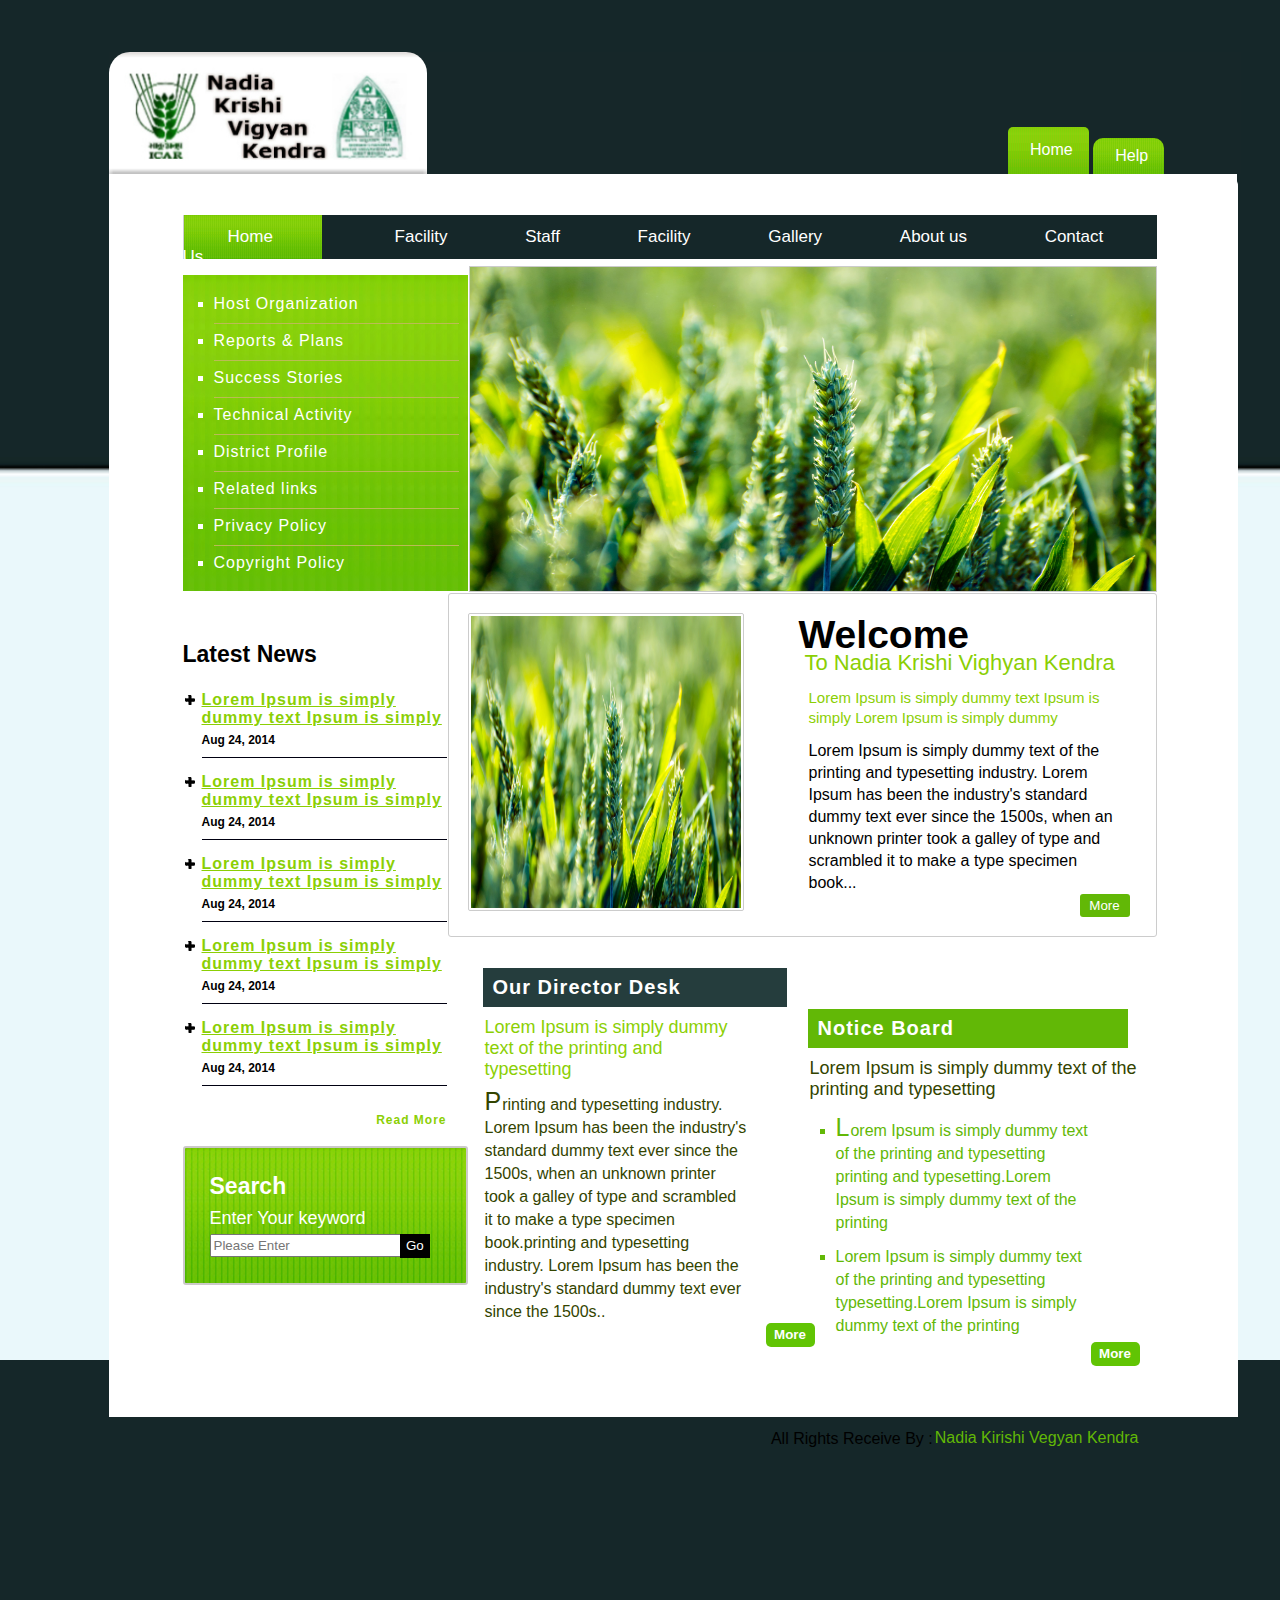
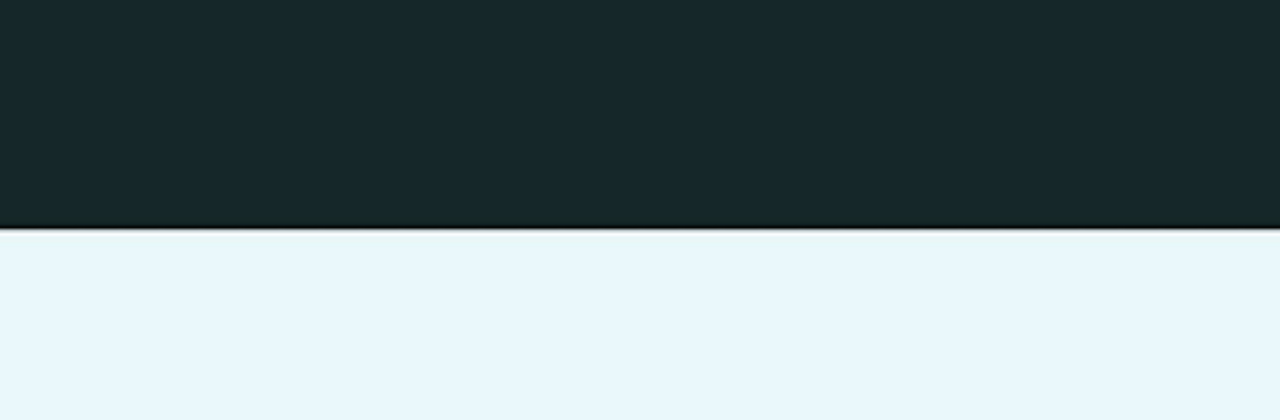
<file: html/index.html>
<html>
<head>
<title>
Sudip Pain Branch
</title>
<link rel="stylesheet" type="text/css" href="../css/style.css">
</head>
<body>
<div class="wraper">
<div class="header">
<img class="logo" alt="no Image" src="../images/final_logo.jpg"/>
<div class="tab">
<ul>
<li >
<a class="tab_active" href="#">Home</a>
</li>
<li >
<a class="tab_deactive" href="#">Help</a>
</li>
</ul>
</div>
</div>
<div class="lower_body">
<div class="nav">

<ul>
<li><a href="#" class="active">
Home
</a></li>
<li><a href="#">
 Facility
</a></li>
<li><a href="#">
Staff
</a></li>
<li><a href="#">
Facility
</a></li>
<li><a href="#">
Gallery
</a></li>
<li><a href="#">

About us
</a></li>
<li style="padding-right: 50px;"><a href="#">
Contact Us
</a></li>
</ul>
</div>

<div class="slider_wraper">
<div class="left_list">
<ul>
<li><a href="#">Host Organization </a></li>
<li><a href="#">Reports & Plans</a></li>
<li><a href="#">Success Stories</a></li>
<li><a href="#">Technical Activity </a></li>
<li><a href="#">District Profile</a></li>
<li><a href="#">Related links</a></li>
<li><a href="#">Privacy Policy</a></li>
<li><a href="#">Copyright Policy</a></li>
</ul>
</div>
<div class="slider">
<img src="../images/sustainable-agriculture.jpg" />
</div>
</div>
<div class="low_body">
<div class="low_body_left">
<div class="low_body_news">
<div class="low_body_news_heading">
Latest News
</div>
<ul>
<li><a href="#">
Lorem Ipsum is simply dummy text Ipsum is simply
</a>
<div class="time_date">
Aug 24, 2014
</div>
</li>

<li><a href="#">
Lorem Ipsum is simply dummy text Ipsum is simply
</a>
<div class="time_date">
Aug 24, 2014
</div>
</li>

<li><a href="#">
Lorem Ipsum is simply dummy text Ipsum is simply
</a>
<div class="time_date">
Aug 24, 2014
</div>
</li>

<li><a href="#">
Lorem Ipsum is simply dummy text Ipsum is simply
</a>
<div class="time_date">
Aug 24, 2014
</div>
</li>

<li><a href="#">
Lorem Ipsum is simply dummy text Ipsum is simply
</a>
<div class="time_date">
Aug 24, 2014
</div>
</li>
<a href="#" class="read_more" style="font-size:12px;">Read More</a>
</ul>
</div>
<div class="search_box">
<div class="search_box_heading">
Search
</div>
<div class="search_box_heading1">
Enter Your keyword
</div>
<input type="text" placeholder="Please Enter"/>
<input type="submit" value="Go" />
</div>
</div>
<div class="low_body_body">

<div class="low_body_welcome">
<img  src="../images/sustainable-agriculture.jpg" alt="No Image Find"/>
<div class="low_body_welcome_content">
<div class="low_body_welcome_heading">
Welcome
</div>
<div class="low_body_welcome_subheading">
To Nadia Krishi Vighyan Kendra
</div>
<div class="low_body_welcome_subheading1">
Lorem Ipsum is simply dummy text Ipsum is simply
Lorem Ipsum is simply dummy 
</div>
<div class="low_body_welcome_body">
Lorem Ipsum is simply dummy text of the printing and typesetting industry. Lorem Ipsum has been the industry's standard dummy text ever since the 1500s, when an unknown printer took a galley of type and scrambled it to make a type specimen book...
</div>
<input type="button" Value="More"/>
</div>
</div>
<div class="para" style="
    height: 132PX;
">
 <div class="para1">
 <div class="para1_heading">
 Our Director Desk
 </div>
 <div class="para1_subject">
 Lorem Ipsum is simply dummy text of the printing and typesetting
 </div>
 <div class="para1_body">
Printing and typesetting industry. Lorem Ipsum has been the industry's standard dummy text ever since the 1500s, when an unknown printer took a galley of type and scrambled it to make a type specimen book.printing and typesetting industry. Lorem Ipsum has been the industry's standard dummy text ever since the 1500s..
 </div>
 <input type="button" value="More"/>
 </div>
<div class="para1" style="
    left: 625px;
    bottom: 631px;
">
 <div class="para1_heading" style="
    width: 302px;
    background-color: #62b806;
    color: #FFF;

">
 Notice Board
 </div>
 <div class="para1_subject" style="
    color:#340;
">
 Lorem Ipsum is simply dummy text of the printing and typesetting
 </div>
 <div class="para1_body" style="
    width: 301px;
">
<ul style="
    position: relative;
    right: 14px;
">
<li>
Lorem Ipsum is simply dummy text of the printing and typesetting printing and typesetting.Lorem Ipsum is simply dummy text of the printing
</li>
<li>
Lorem Ipsum is simply dummy text of the printing and typesetting typesetting.Lorem Ipsum is simply dummy text of the printing
</li>
</ul>
 </div>
 <input type="button" value="More" style="
    position: relative;
    bottom: 11px;
"/>
 </div>

 </div>
</div>
<div>
</div>
</div>
<div class="copyright">
<div class="atteribute">
All Rights Receive By : 
</div>
<div class="value">
&nbsp; Nadia Kirishi Vegyan Kendra
</div>
</div>
</div>
 
</body>
</html>
</file>
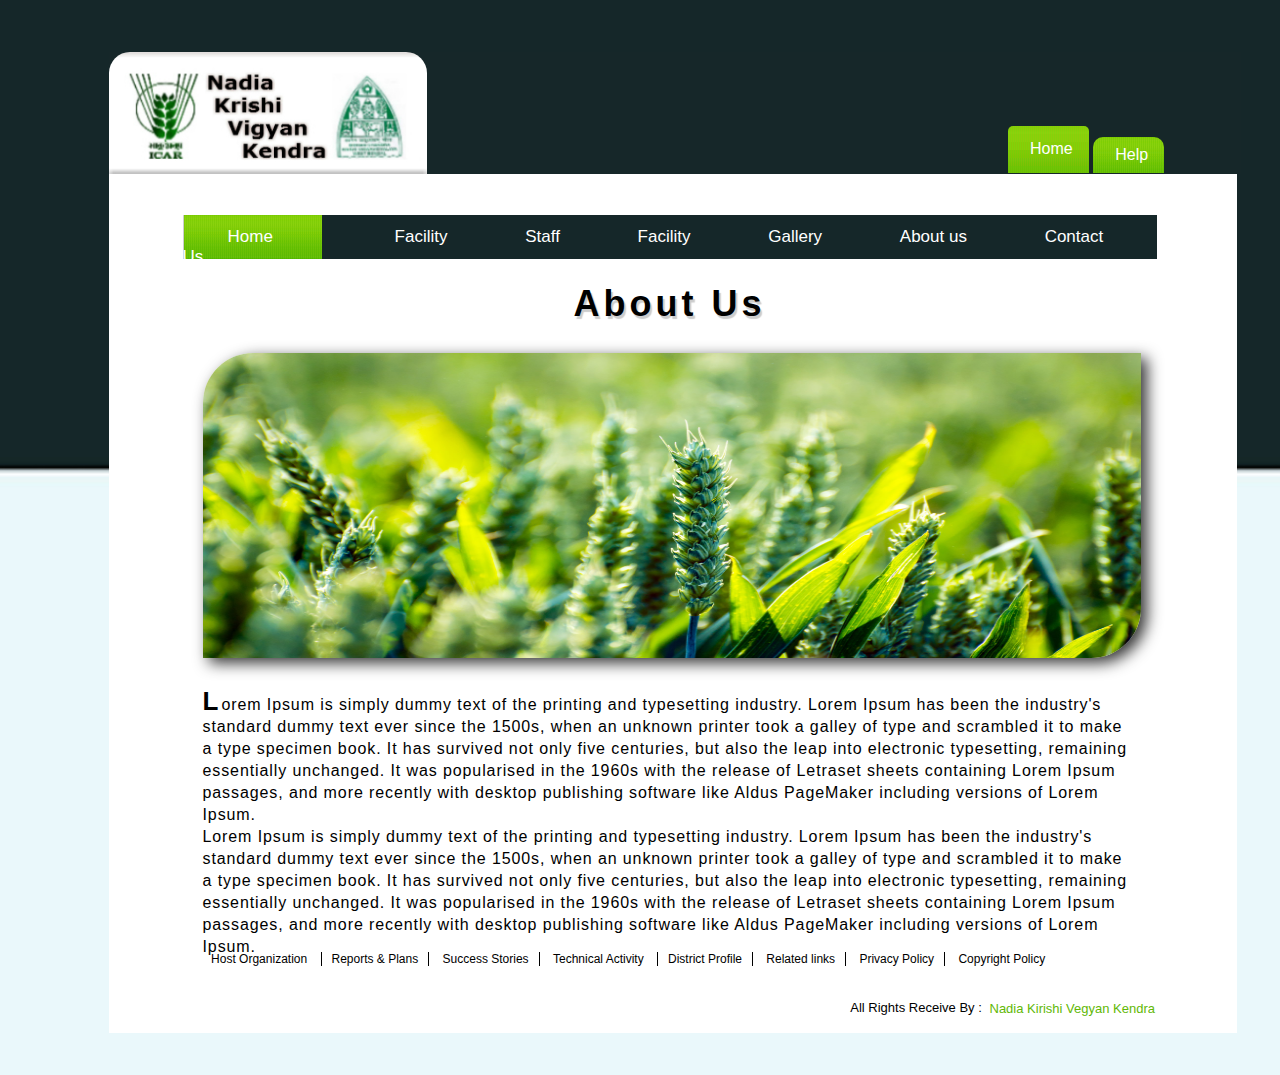
<file: html/aboutus.html>
<html>
<head>
<title>
Nadia Kirishi Vighyan Kendra:Home Page
</title>
<link rel="stylesheet" type="text/css" href="../css/style.css">
</head>
<body>
<div class="wraper">
<div class="header">
<img class="logo" alt="no Image" src="../images/final_logo.jpg"/>
<div class="contact_tab">
<ul>
<li >
<a class="tab_active" href="#">Home</a>
</li>
<li >
<a class="tab_deactive" href="#">Help</a>
</li>
</ul>
</div>
</div>
<div class="lower_body" style="height: 808px; padding-right: 0px;">
<div class="nav">

<ul>
<li><a href="#" class="active">
Home
</a></li>
<li><a href="#">
 Facility
</a></li>
<li><a href="#">
Staff
</a></li>
<li><a href="#">
Facility
</a></li>
<li><a href="#">
Gallery
</a></li>
<li><a href="#">

About us
</a></li>
<li style="padding-right: 50px;"><a href="#">
Contact Us
</a></li>
</ul>
</div>

<div  class="contact_body">
<div class="contener">

<div class="heading">
About Us
</div>
<div class="frame">
<img src="../images/sustainable-agriculture.jpg" alt="about_careerhub"/>
</div>
<div class="about_body">
Lorem Ipsum is simply dummy text of the printing and typesetting industry. Lorem Ipsum has been the industry's standard dummy text ever since the 1500s, when an unknown printer took a galley of type and scrambled it to make a type specimen book. It has survived not only five centuries, but also the leap into electronic typesetting, remaining essentially unchanged. It was popularised in the 1960s with the release of Letraset sheets containing Lorem Ipsum passages, and more recently with desktop publishing software like Aldus PageMaker including versions of Lorem Ipsum.
<br/>
Lorem Ipsum is simply dummy text of the printing and typesetting industry. Lorem Ipsum has been the industry's standard dummy text ever since the 1500s, when an unknown printer took a galley of type and scrambled it to make a type specimen book. It has survived not only five centuries, but also the leap into electronic typesetting, remaining essentially unchanged. It was popularised in the 1960s with the release of Letraset sheets containing Lorem Ipsum passages, and more recently with desktop publishing software like Aldus PageMaker including versions of Lorem Ipsum.
</div>
</div>
</div>
</div>

<div class="footer" style="position: relative; left: 0px;">
<ul>
<li> <a href="#">Host Organization </a></li>
<li><a href="#">Reports & Plans</a></li>
<li><a href="#">Success Stories</a></li>
<li><a href="#">Technical Activity </a></li>
<li><a href="#">District Profile</a></li>
<li><a href="#">Related links</a></li>
<li><a href="#">Privacy Policy</a></li>
<li><a href="#">Copyright Policy</a></li>
</ul>
</div>
</div>
<div>

<div class="copyright" style="position:relative; float: right; right: 175px; bottom: 45px;left: -249px; font-size: 13px;">
<div class="atteribute">
All Rights Receive By : 
</div>
<div class="value" style="position: relative; bottom: 14px;
left: 132px;">
&nbsp; Nadia Kirishi Vegyan Kendra
</div>
</div>
</div>
 
</body>
</html>
</file>
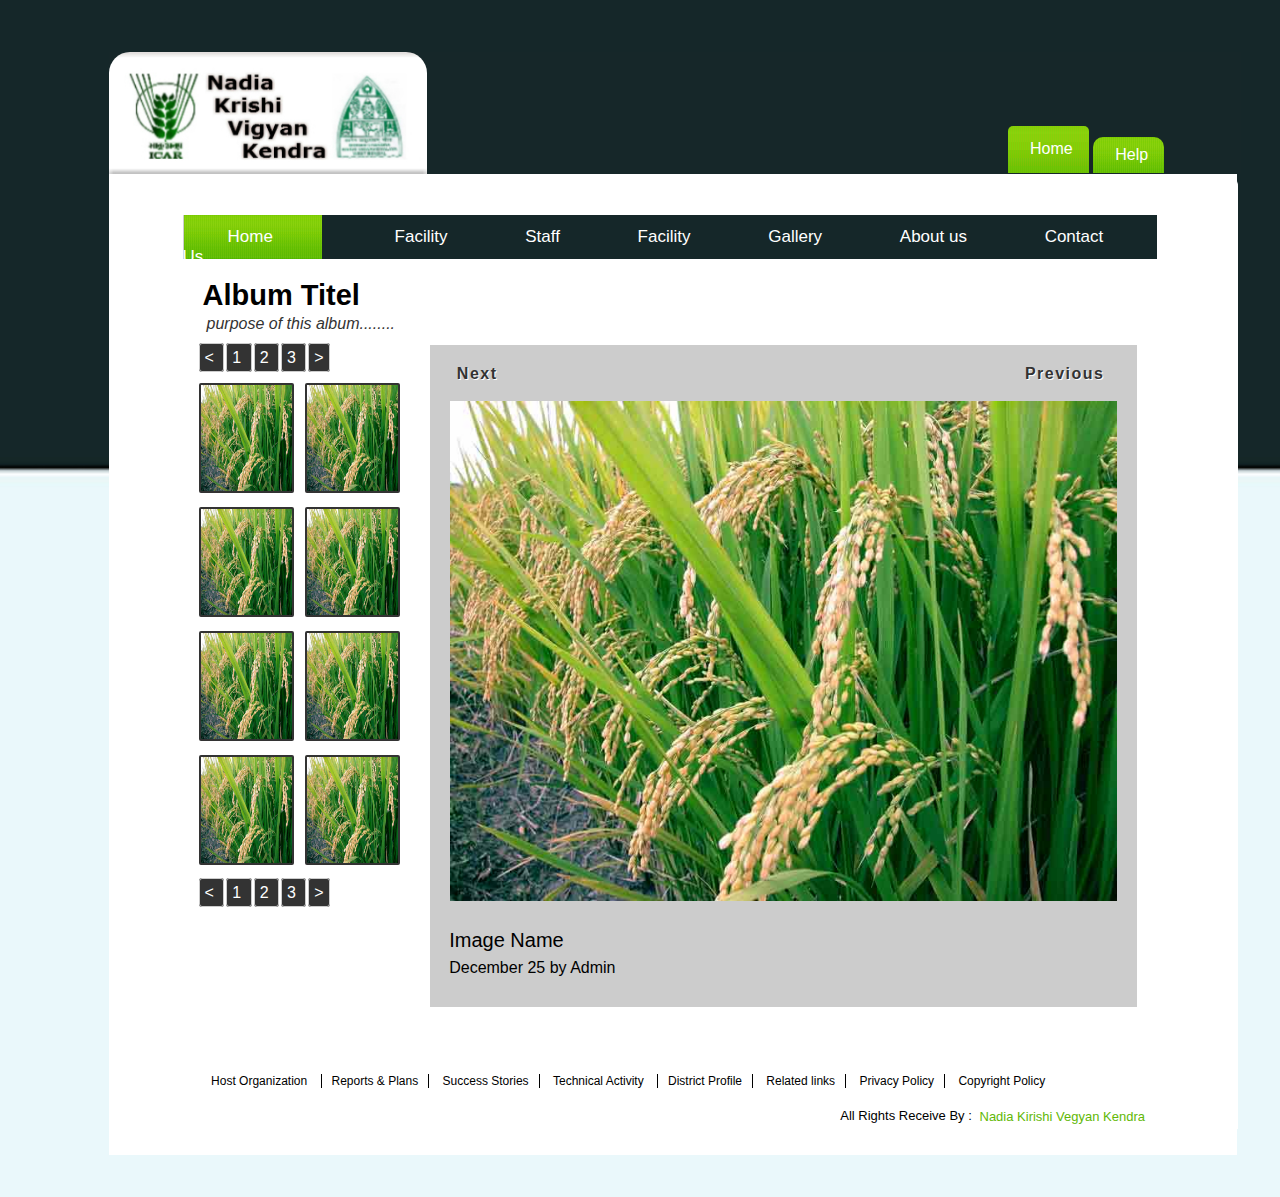
<file: html/album.html>
<html>
<head>
<title>
Nadia Kirishi Vighyan Kendra:Home Page
</title>
<link rel="stylesheet" type="text/css" href="../css/style.css">
</head>
<body>
<div class="wraper">
<div class="header">
<img class="logo" alt="no Image" src="../images/final_logo.jpg"/>
<div class="contact_tab">
<ul>
<li >
<a class="tab_active" href="#">Home</a>
</li>
<li >
<a class="tab_deactive" href="#">Help</a>
</li>
</ul>
</div>
</div>
<div class="lower_body" >
<div class="nav">

<ul>
<li><a href="#" class="active">
Home
</a></li>
<li><a href="#">
 Facility
</a></li>
<li><a href="#">
Staff
</a></li>
<li><a href="#">
Facility
</a></li>
<li><a href="#">
Gallery
</a></li>
<li><a href="#">

About us
</a></li>
<li style="padding-right: 50px;"><a href="#">
Contact Us
</a></li>
</ul>
</div>

<div  class="contact_body" style="height: 800px;">
<div class="header_albm">
<div class="heading_albm">
Album Titel
</div>
<div class="des_albm">
purpose of this album........
</div>
</div>
<div class="album_content">
<div class="albm_left_list">
<ul class="pagination">
<li>
<
</li>

<li>
1
</li>
<li>
2
</li>

<li>
3
</li>
<li>
>
</li>

</ul>
<ul class="list_albm">
<li>
<input type="image" alt="no-image" src="../images/agriculture-11.jpg"/>
</li>
<li>
<input type="image" alt="no-image" src="../images/agriculture-11.jpg"/>
</li>

</ul>
<ul class="list_albm">
<li>
<input type="image" alt="no-image" src="../images/agriculture-11.jpg"/>
</li>
<li>
<input type="image" alt="no-image" src="../images/agriculture-11.jpg"/>
</li>

</ul>
<ul class="list_albm">
<li>
<input type="image" alt="no-image" src="../images/agriculture-11.jpg"/>
</li>
<li>
<input type="image" alt="no-image" src="../images/agriculture-11.jpg"/>
</li>

</ul>
<ul class="list_albm">
<li>
<input type="image" alt="no-image" src="../images/agriculture-11.jpg"/>
</li>
<li>
<input type="image" alt="no-image" src="../images/agriculture-11.jpg"/>
</li>

</ul>

<ul class="pagination" style="position: relative; top: 5px;">
<li>
<
</li>

<li>
1
</li>
<li>
2
</li>

<li>
3
</li>

<li>
>
</li>
</ul>
</div>
<div class="right_view">
<div class="button_album">
<div class="next">
Next
</div>
<div class="previous">
Previous
</div>
</div>
<div class="view_image">
<img src="../images/agriculture-11.jpg" alt="Sorry-No-Image"/>
</div>
<div class="view_footer">
<div class="img_name">
Image Name
</div>
<div class="update_time">
December 25 by Admin
</div>
</div>
</div>
</div>
</div>

</div>

<div class="footer" style="position: relative; left: 0px;">
<ul>
<li> <a href="#">Host Organization </a></li>
<li><a href="#">Reports & Plans</a></li>
<li><a href="#">Success Stories</a></li>
<li><a href="#">Technical Activity </a></li>
<li><a href="#">District Profile</a></li>
<li><a href="#">Related links</a></li>
<li><a href="#">Privacy Policy</a></li>
<li><a href="#">Copyright Policy</a></li>
</ul>
</div>
</div>
<div>

<div class="copyright" style="position:relative; float: right; right: 170px; bottom: 59px;left: -259px; font-size: 13px;">
<div class="atteribute">
All Rights Receive By : 
</div>
<div class="value" style="position: relative; bottom: 14px;
left: 132px;">
&nbsp; Nadia Kirishi Vegyan Kendra
</div>
</div>
</div>
 
</body>
</html>
</file>
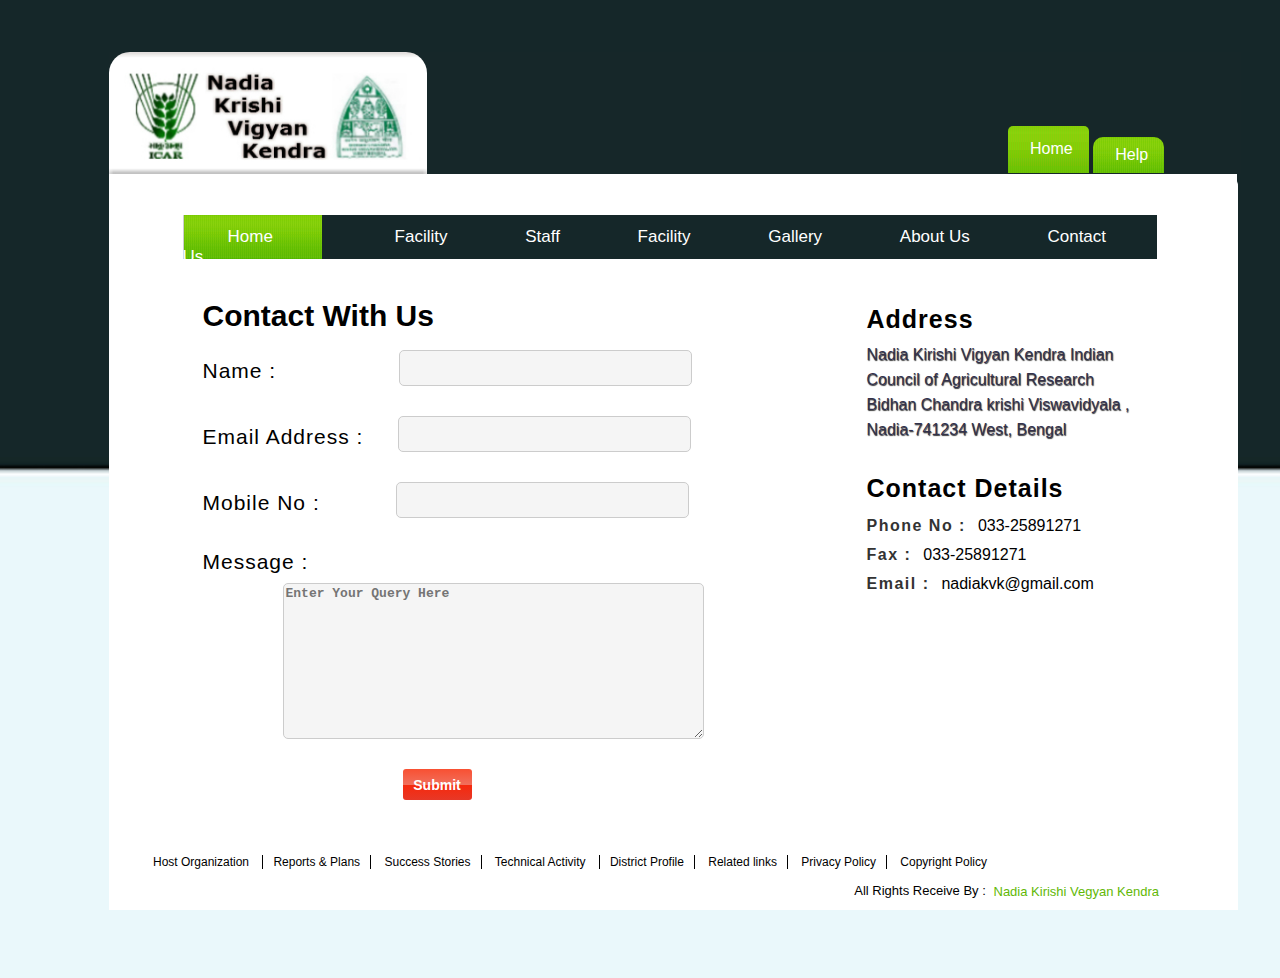
<file: html/contactus.html>
<html>
<head>
<title>
Nadia Kirishi Vighyan Kendra:Home Page
</title>
<link rel="stylesheet" type="text/css" href="../css/style.css">
</head>
<body>
<div class="wraper">
<div class="header">
<img class="logo" alt="no Image" src="../images/final_logo.jpg"/>
<div class="contact_tab">
<ul>
<li >
<a class="tab_active" href="#">Home</a>
</li>
<li >
<a class="tab_deactive" href="#">Help</a>
</li>
</ul>
</div>
</div>
<div class="lower_body">
<div class="nav">

<ul>
<li><a href="#" class="active">
Home
</a></li>
<li><a href="#">
 Facility
</a></li>
<li><a href="#">
Staff
</a></li>
<li><a href="#">
Facility
</a></li>
<li><a href="#">
Gallery
</a></li>
<li><a href="#">

About Us
</a></li>
<li style="padding-right: 50px;"><a href="#">
Contact Us
</a></li>
</ul>
</div>

<div  class="contact_body">
<div class="contact_left">
<div class="conatct_heading" >Contact With Us</div>
<form action="#" method="post" name="conatct_form">
<div class="contact_name">
<h2>Name :</h2>
<input type="text" style="
    margin-left: 118px;
" name="name"/>
</div>
<div class="contact_name">
<h2>Email Address :</h2>
<input type="text" style="
    position: relative;
    left: 30px;" name="name"/>
</div>
<div class="contact_name">
<h2>Mobile No :</h2>
<input type="text" name="name" style="
    margin-left: 72px;
"/>
</div>

<div class="contact_name" >
<h2 id="query" 
>Message :</h2>
<textarea  rows="10" cols="50" placeholder="Enter Your Query Here" name="name"></textarea>
</div>
<input type="submit" value="Submit"/>

</form>
</div>

<div class="contact_right">

<div class="contact_address">
<div class="contact_heading">
Address
</div>
<div class="contact_add_text">
Nadia Kirishi Vigyan Kendra Indian Council of Agricultural Research <br/> Bidhan Chandra krishi Viswavidyala , <br/>Nadia-741234 West, Bengal   
</div>

</div>
<div class="Contact_no">
<div class="contact_heading">
Contact Details
</div>
<div class="no_att">Phone No : </div><div class="no">033-25891271</div>
<br/>
<div class="no_att">Fax : </div><div class="no">033-25891271</div>
<br/>
<div class="no_att">Email : </div><div class="no">nadiakvk@gmail.com</div>
</div>

</div>

</div>
</div>
</div>

</div>

<div class="footer">
<ul>
<li> <a href="#">Host Organization </a></li>
<li><a href="#">Reports & Plans</a></li>
<li><a href="#">Success Stories</a></li>
<li><a href="#">Technical Activity </a></li>
<li><a href="#">District Profile</a></li>
<li><a href="#">Related links</a></li>
<li><a href="#">Privacy Policy</a></li>
<li><a href="#">Copyright Policy</a></li>
</ul>
</div>
</div>
<div>

<div class="copyright" style="position:relative; float: right; right: 158px; bottom: 65px;left: -245px; font-size: 13px;">
<div class="atteribute">
All Rights Receive By : 
</div>
<div class="value" style="position: relative; bottom: 14px;
left: 132px;">
&nbsp; Nadia Kirishi Vegyan Kendra
</div>
</div>
</div>
 
</body>
</html>
</file>
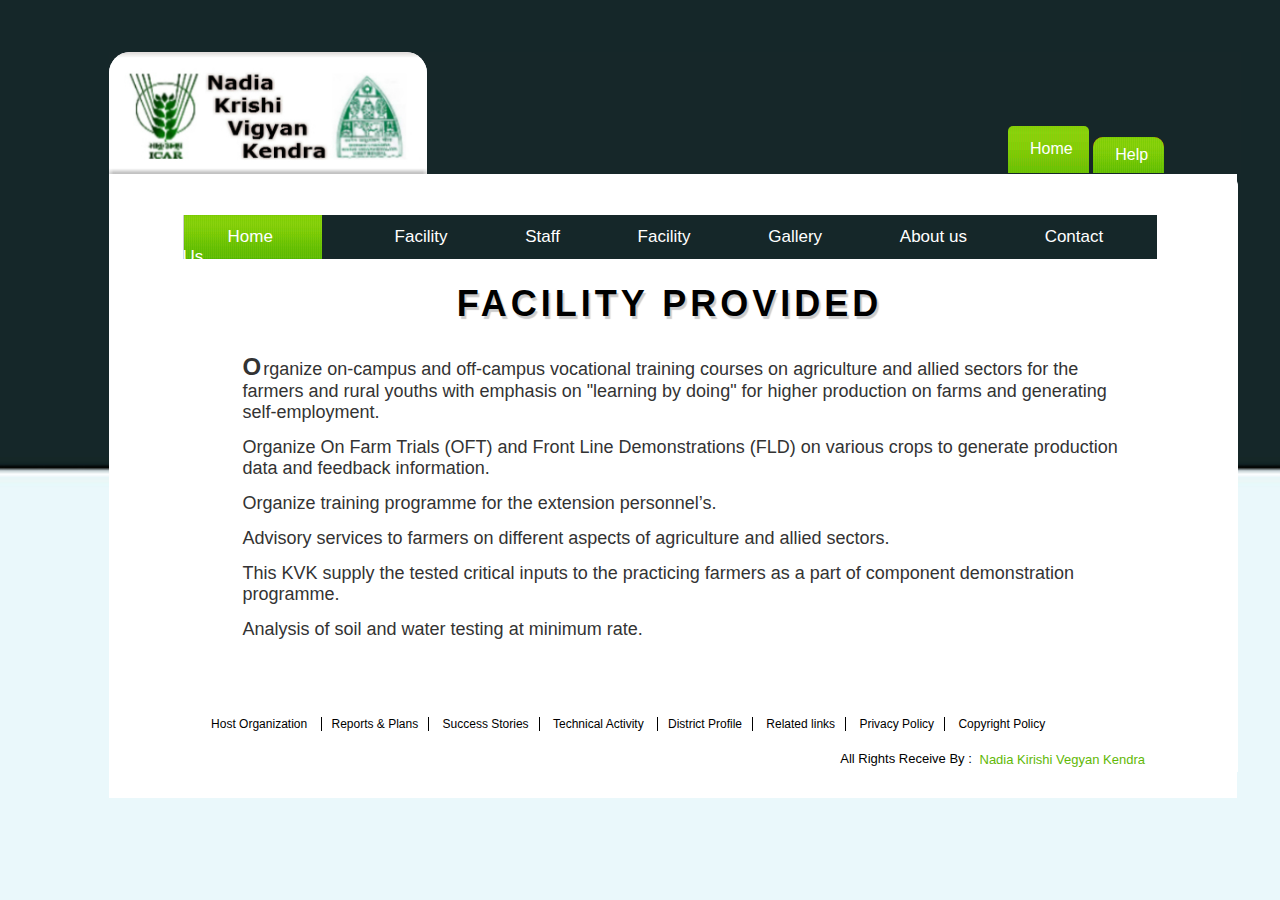
<file: html/facility.html>
<html>
<head>
<title>
Nadia Kirishi Vighyan Kendra:Home Page
</title>
<link rel="stylesheet" type="text/css" href="../css/style.css">
</head>
<body>
<div class="wraper">
<div class="header">
<img class="logo" alt="no Image" src="../images/final_logo.jpg"/>
<div class="contact_tab">
<ul>
<li >
<a class="tab_active" href="#">Home</a>
</li>
<li >
<a class="tab_deactive" href="#">Help</a>
</li>
</ul>
</div>
</div>
<div class="lower_body" >
<div class="nav">

<ul>
<li><a href="#" class="active">
Home
</a></li>
<li><a href="#">
 Facility
</a></li>
<li><a href="#">
Staff
</a></li>
<li><a href="#">
Facility
</a></li>
<li><a href="#">
Gallery
</a></li>
<li><a href="#">

About us
</a></li>
<li style="padding-right: 50px;"><a href="#">
Contact Us
</a></li>
</ul>
</div>

<div  class="contact_body" style="height: 443px;">
<div class="heading">
<div class="heading_content">
FACILITY PROVIDED
</div>
</div>
<ol type="1">
<li>
Organize on-campus and off-campus vocational training courses on agriculture and allied sectors for the farmers and rural youths with emphasis on "learning by doing" for higher production on farms and generating self-employment.
</li>
<li>Organize On Farm Trials (OFT) and Front Line Demonstrations (FLD) on various crops to generate production data and feedback information.</li>

<li>Organize training programme for the extension personnel’s.</li>
<li>
Advisory services to farmers on different aspects of agriculture and allied sectors. 
</li>
<li>
This KVK supply the tested critical inputs to the practicing farmers as a part of component demonstration programme.
</li>
<li>
Analysis of soil and water testing at minimum rate.
</li>
</ul>

</div>
</div>

<div class="footer" style="position: relative; left: 0px;">
<ul>
<li> <a href="#">Host Organization </a></li>
<li><a href="#">Reports & Plans</a></li>
<li><a href="#">Success Stories</a></li>
<li><a href="#">Technical Activity </a></li>
<li><a href="#">District Profile</a></li>
<li><a href="#">Related links</a></li>
<li><a href="#">Privacy Policy</a></li>
<li><a href="#">Copyright Policy</a></li>
</ul>
</div>
</div>
<div>

<div class="copyright" style="position:relative; float: right; right: 170px; bottom: 59px;left: -259px; font-size: 13px;">
<div class="atteribute">
All Rights Receive By : 
</div>
<div class="value" style="position: relative; bottom: 14px;
left: 132px;">
&nbsp; Nadia Kirishi Vegyan Kendra
</div>
</div>
</div>
 
</body>
</html>
</file>
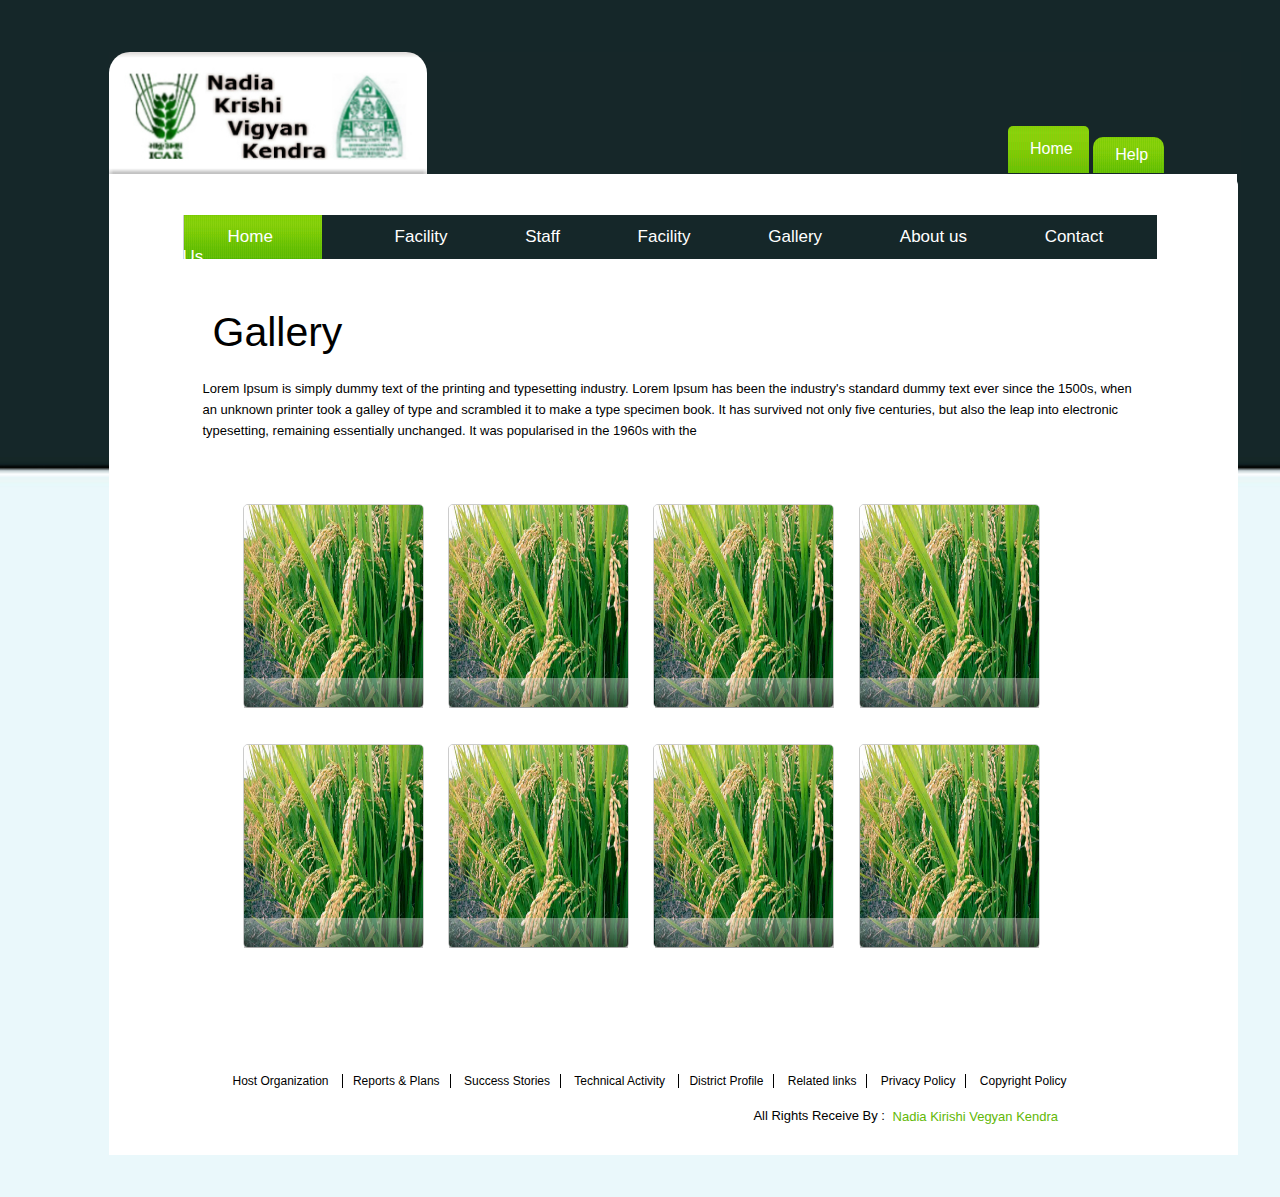
<file: html/gellary.html>
<html>
<head>
<title>
Nadia Kirishi Vighyan Kendra:Home Page
</title>
<link rel="stylesheet" type="text/css" href="../css/style.css">
</head>
<body>
<div class="wraper">
<div class="header">
<img class="logo" alt="no Image" src="../images/final_logo.jpg"/>
<div class="contact_tab">
<ul>
<li >
<a class="tab_active" href="#">Home</a>
</li>
<li >
<a class="tab_deactive" href="#">Help</a>
</li>
</ul>
</div>
</div>
<div class="lower_body" >
<div class="nav">

<ul>
<li><a href="#" class="active">
Home
</a></li>
<li><a href="#">
 Facility
</a></li>
<li><a href="#">
Staff
</a></li>
<li><a href="#">
Facility
</a></li>
<li><a href="#">
Gallery
</a></li>
<li><a href="#">

About us
</a></li>
<li style="padding-right: 50px;"><a href="#">
Contact Us
</a></li>
</ul>
</div>

<div  class="contact_body" style="height: 800px;">
<div class="header_gallery">
<div class="heading_gell">
Gallery
</div>
<div class="description_gell">
Lorem Ipsum is simply dummy text of the printing and typesetting industry. Lorem Ipsum has been the industry's standard dummy text ever since the 1500s, when an unknown printer took a galley of type and scrambled it to make a type specimen book. It has survived not only five centuries, but also the leap into electronic typesetting, remaining essentially unchanged. It was popularised in the 1960s with the
</div>
</div>
<div class="gall_content">
<ul>
<li>
<input type="image"  src="../images/agriculture-11.jpg" alt="no-image"/>
<img src="../images/Base.jpg"/>
</li>
<li>
<input type="image"  src="../images/agriculture-11.jpg" alt="no-image"/>
<img src="../images/Base.jpg"/>
</li>
<li>
<input type="image"  src="../images/agriculture-11.jpg" alt="no-image"/>
<img src="../images/Base.jpg"/>
</li>
<li>
<input type="image"  src="../images/agriculture-11.jpg" alt="no-image"/>
<img src="../images/Base.jpg" style="margin-left: -180px;"/>
</li>
</ul>
<ul>
<li>
<input type="image"  src="../images/agriculture-11.jpg" alt="no-image"/>
<img src="../images/Base.jpg"/>
</li>
<li>
<input type="image"  src="../images/agriculture-11.jpg" alt="no-image"/>
<img src="../images/Base.jpg"/>
</li>
<li>
<input type="image"  src="../images/agriculture-11.jpg" alt="no-image"/>
<img src="../images/Base.jpg"/>
</li>
<li>
<input type="image"  src="../images/agriculture-11.jpg" alt="no-image"/>
<img src="../images/Base.jpg" style="margin-left: -180px;"/>
</li>
</ul>
</div>
</div>

<div class="footer" style="position: relative; left: 0px;">
<ul>
<li> <a href="#">Host Organization </a></li>
<li><a href="#">Reports & Plans</a></li>
<li><a href="#">Success Stories</a></li>
<li><a href="#">Technical Activity </a></li>
<li><a href="#">District Profile</a></li>
<li><a href="#">Related links</a></li>
<li><a href="#">Privacy Policy</a></li>
<li><a href="#">Copyright Policy</a></li>
</ul>
</div>
</div>
<div>

<div class="copyright" style="position:relative; float: right; right: 170px; bottom: 59px;left: -259px; font-size: 13px;">
<div class="atteribute">
All Rights Receive By : 
</div>
<div class="value" style="position: relative; bottom: 14px;
left: 132px;">
&nbsp; Nadia Kirishi Vegyan Kendra
</div>
</div>
</div>
 
</body>
</html>
</file>
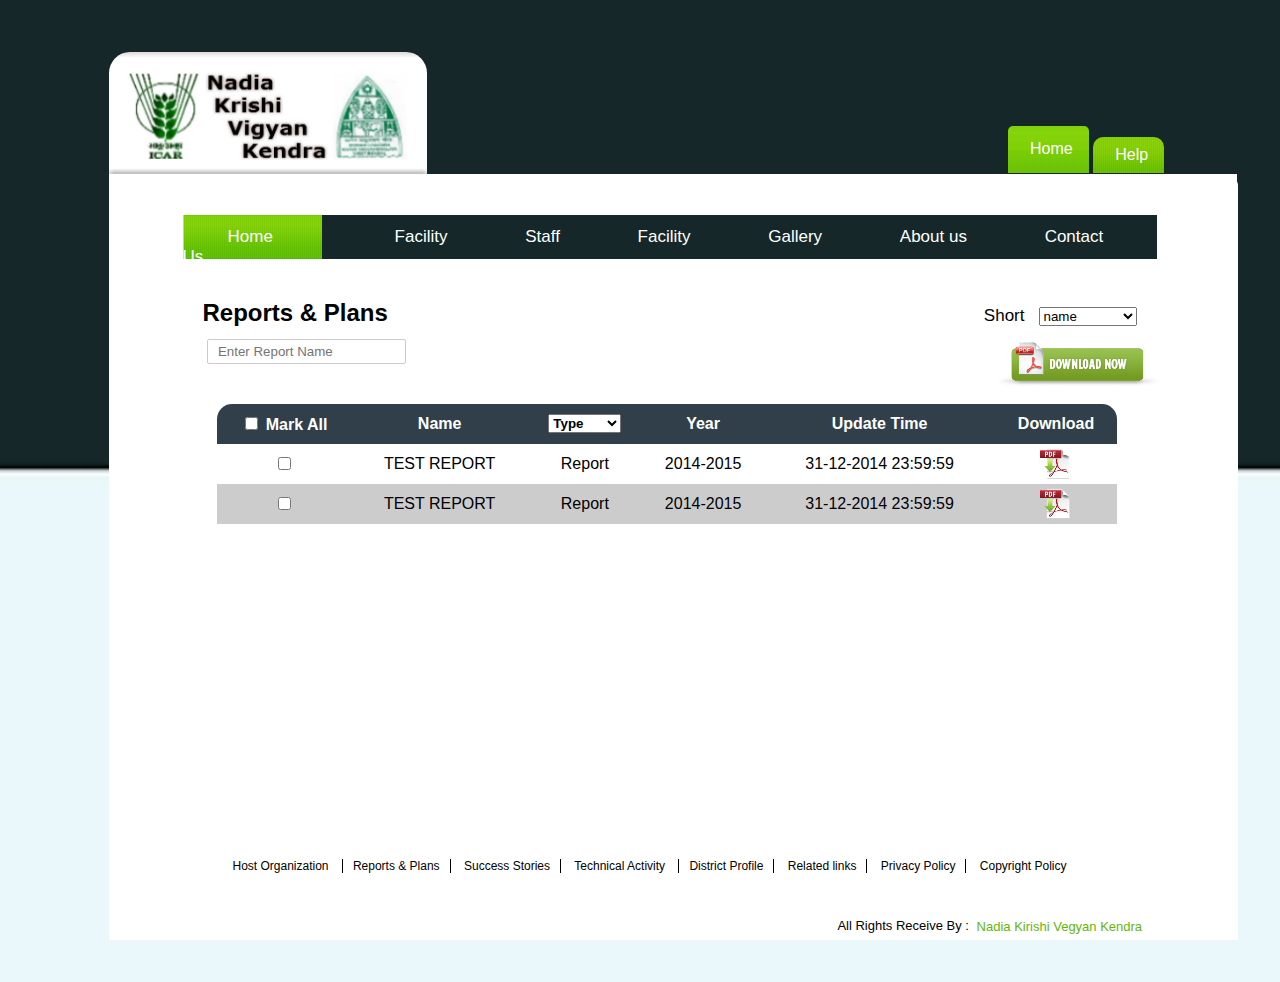
<file: html/report_plan.html>
<html>
<head>
<title>
Nadia Kirishi Vighyan Kendra:Home Page
</title>
<link rel="stylesheet" type="text/css" href="../css/style.css">
</head>
<body>
<div class="wraper">
<div class="header">
<img class="logo" alt="no Image" src="../images/final_logo.jpg"/>
<div class="contact_tab">
<ul>
<li >
<a class="tab_active" href="#">Home</a>
</li>
<li >
<a class="tab_deactive" href="#">Help</a>
</li>
</ul>
</div>
</div>
<div class="lower_body" >
<div class="nav">

<ul>
<li><a href="#" class="active">
Home
</a></li>
<li><a href="#">
 Facility
</a></li>
<li><a href="#">
Staff
</a></li>
<li><a href="#">
Facility
</a></li>
<li><a href="#">
Gallery
</a></li>
<li><a href="#">

About us
</a></li>
<li style="padding-right: 50px;"><a href="#">
Contact Us
</a></li>
</ul>
</div>

<form  action="" METHOD="POST" name="reportForm"class="contact_body">

<div class="heading_report">
<h2>Reports & Plans</h2>
<div class="short_by">
<h3>Short</h3><select>
<option>
name
</option>
<option>
Year
</option>
<option>
Update Time
</option>

</select>
</div>

</div>

<div class="mid_panel">
<input type="text" placeholder="Enter Report Name" name="report_name"/>
<input type="image" name="download" src="../images/download-pdf-button.png"/ >
</div>
<table width="900">
<thead >
<tr height="40">
<th>
<input type="checkbox" id="check_all"/>
Mark All
</th>

<th>
Name
</th>

<th>
<select>
<option>
Type
</option>
<option>
Reports
</option>
<option>
Plans
</option>
</select>
</th>

<th>
Year
</th>
<th>
Update Time
</th>
<th>
Download
</th>
</tr>
</thead>
<tbody>
<tr height="40">
<td>
<input type="checkbox" id="check_all"/>
</td>
<td>
TEST REPORT
</td>
<td>
Report
</td>
<td>
2014-2015
</td>
<td>
31-12-2014 23:59:59
</td>
<td>
<input type="image" src="../images/PDF-download-icon.png"/>
</td>
</tr>
<tr height="40" class="tgl">
<td>
<input type="checkbox" id="check_all"/>
</td>
<td>
TEST REPORT
</td>
<td>
Report
</td>
<td>
2014-2015
</td>
<td>
31-12-2014 23:59:59
</td>
<td>
<input type="image" src="../images/PDF-download-icon.png"/>
</td>
</tr>

</tbody>
</table>

</form>

<div class="footer" style="position: relative; left: 0px;">
<ul>
<li> <a href="#">Host Organization </a></li>
<li><a href="#">Reports & Plans</a></li>
<li><a href="#">Success Stories</a></li>
<li><a href="#">Technical Activity </a></li>
<li><a href="#">District Profile</a></li>
<li><a href="#">Related links</a></li>
<li><a href="#">Privacy Policy</a></li>
<li><a href="#">Copyright Policy</a></li>
</ul>
</div>
</div>
<div>

<div class="copyright" style="position:relative; float: right; right:175px; bottom:34px;left: -175px; font-size: 13px;">
<div class="atteribute">
All Rights Receive By : 
</div>
<div class="value" style="position: relative; bottom: 14px;
left: 132px;">
&nbsp; Nadia Kirishi Vegyan Kendra
</div>
</div>
</div>
 
</body>
</html>
</file>
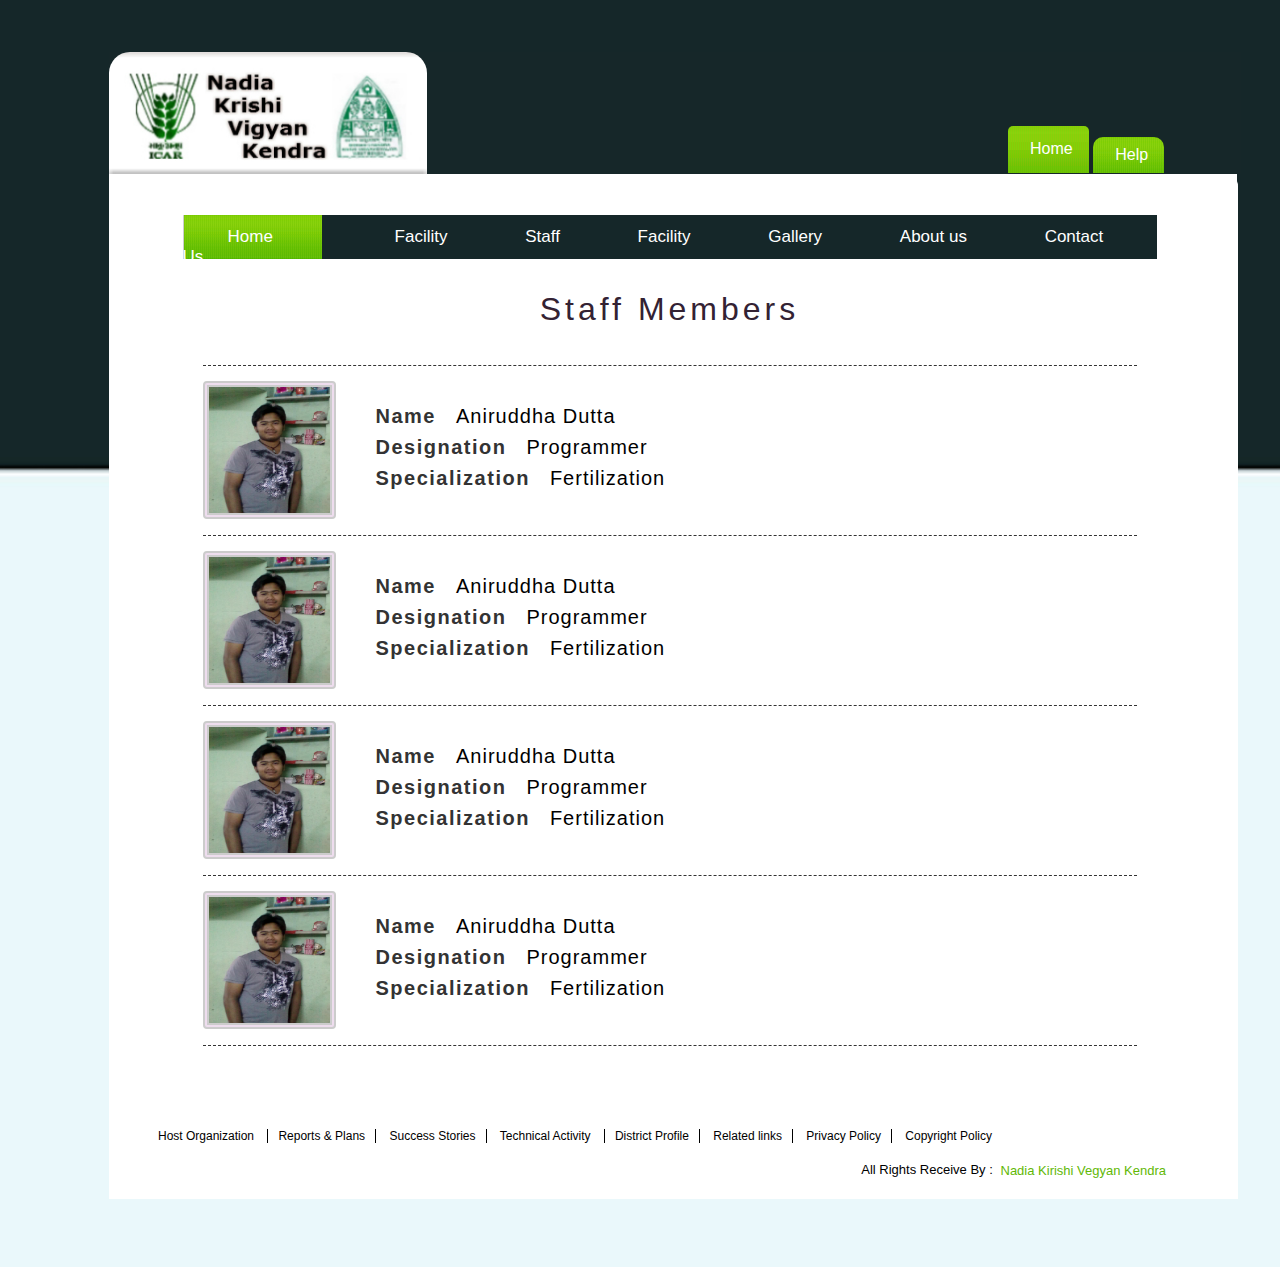
<file: html/staff.html>
<html>
<head>
<title>
Nadia Kirishi Vighyan Kendra:Home Page
</title>
<link rel="stylesheet" type="text/css" href="../css/style.css">
</head>
<body>
<div class="wraper">
<div class="header">
<img class="logo" alt="no Image" src="../images/final_logo.jpg"/>
<div class="contact_tab">
<ul>
<li >
<a class="tab_active" href="#">Home</a>
</li>
<li >
<a class="tab_deactive" href="#">Help</a>
</li>
</ul>
</div>
</div>
<div class="lower_body" style="height:1000px;">
<div class="nav">

<ul>
<li><a href="#" class="active">
Home
</a></li>
<li><a href="#">
 Facility
</a></li>
<li><a href="#">
Staff
</a></li>
<li><a href="#">
Facility
</a></li>
<li><a href="#">
Gallery
</a></li>
<li><a href="#">

About us
</a></li>
<li style="padding-right: 50px;"><a href="#">
Contact Us
</a></li>
</ul>
</div>

<div  class="contact_body">

<div class="heading_staff">
Staff Members
</div>

<div class="staff_list">

<div class="staff_item" id="first_staff_item">
<img class="staff_image" alt="KBK-Staff" src="../images/ani.jpg"/>
<div class="staff_designetaion">
<ul>
<li>
<div class="staff_item_attr">
Name
</div>
<div class="staff_item_value">
Aniruddha Dutta
</div>

</li>

<li>
<div class="staff_item_attr">
Designation 
</div>
<div class="staff_item_value">
Programmer
</div>

</li>

<li>
<div class="staff_item_attr">
Specialization
</div>
<div class="staff_item_value">
Fertilization
</div>
</li>
</ul>
</div>
</div>

<div class="staff_item">
<img class="staff_image" alt="KBK-Staff" src="../images/ani.jpg"/>
<div class="staff_designetaion">
<ul>
<li>
<div class="staff_item_attr">
Name
</div>
<div class="staff_item_value">
Aniruddha Dutta
</div>

</li>

<li>
<div class="staff_item_attr">
Designation 
</div>
<div class="staff_item_value">
Programmer
</div>

</li>

<li>
<div class="staff_item_attr">
Specialization
</div>
<div class="staff_item_value">
Fertilization
</div>
</li>
</ul>
</div>


</div>

<div class="staff_item">
<img class="staff_image" alt="KBK-Staff" src="../images/ani.jpg"/>
<div class="staff_designetaion">
<ul>
<li>
<div class="staff_item_attr">
Name
</div>
<div class="staff_item_value">
Aniruddha Dutta
</div>

</li>

<li>
<div class="staff_item_attr">
Designation 
</div>
<div class="staff_item_value">
Programmer
</div>

</li>

<li>
<div class="staff_item_attr">
Specialization
</div>
<div class="staff_item_value">
Fertilization
</div>
</li>
</ul>
</div>
</div>

<div class="staff_item">
<img class="staff_image" alt="KBK-Staff" src="../images/ani.jpg"/>
<div class="staff_designetaion">
<ul>
<li>
<div class="staff_item_attr">
Name
</div>
<div class="staff_item_value">
Aniruddha Dutta
</div>

</li>

<li>
<div class="staff_item_attr">
Designation 
</div>
<div class="staff_item_value">
Programmer
</div>

</li>

<li>
<div class="staff_item_attr">
Specialization
</div>
<div class="staff_item_value">
Fertilization
</div>
</li>
</ul>
</div>


</div>



</div>




</div>

</div>
</div>

<div class="footer" style="position: relative; left: 100px; bottom: 82px;">
<ul>
<li> <a href="#">Host Organization </a></li>
<li><a href="#">Reports & Plans</a></li>
<li><a href="#">Success Stories</a></li>
<li><a href="#">Technical Activity </a></li>
<li><a href="#">District Profile</a></li>
<li><a href="#">Related links</a></li>
<li><a href="#">Privacy Policy</a></li>
<li><a href="#">Copyright Policy</a></li>
</ul>
</div>
</div>
<div>

<div class="copyright" style="position:relative; float: right; right:175px; bottom: 75px;left: -238px; font-size: 13px;">
<div class="atteribute">
All Rights Receive By : 
</div>
<div class="value" style="position: relative; bottom: 14px;
left: 132px;">
&nbsp; Nadia Kirishi Vegyan Kendra
</div>
</div>
</div>
 
</body>
</html>
</file>
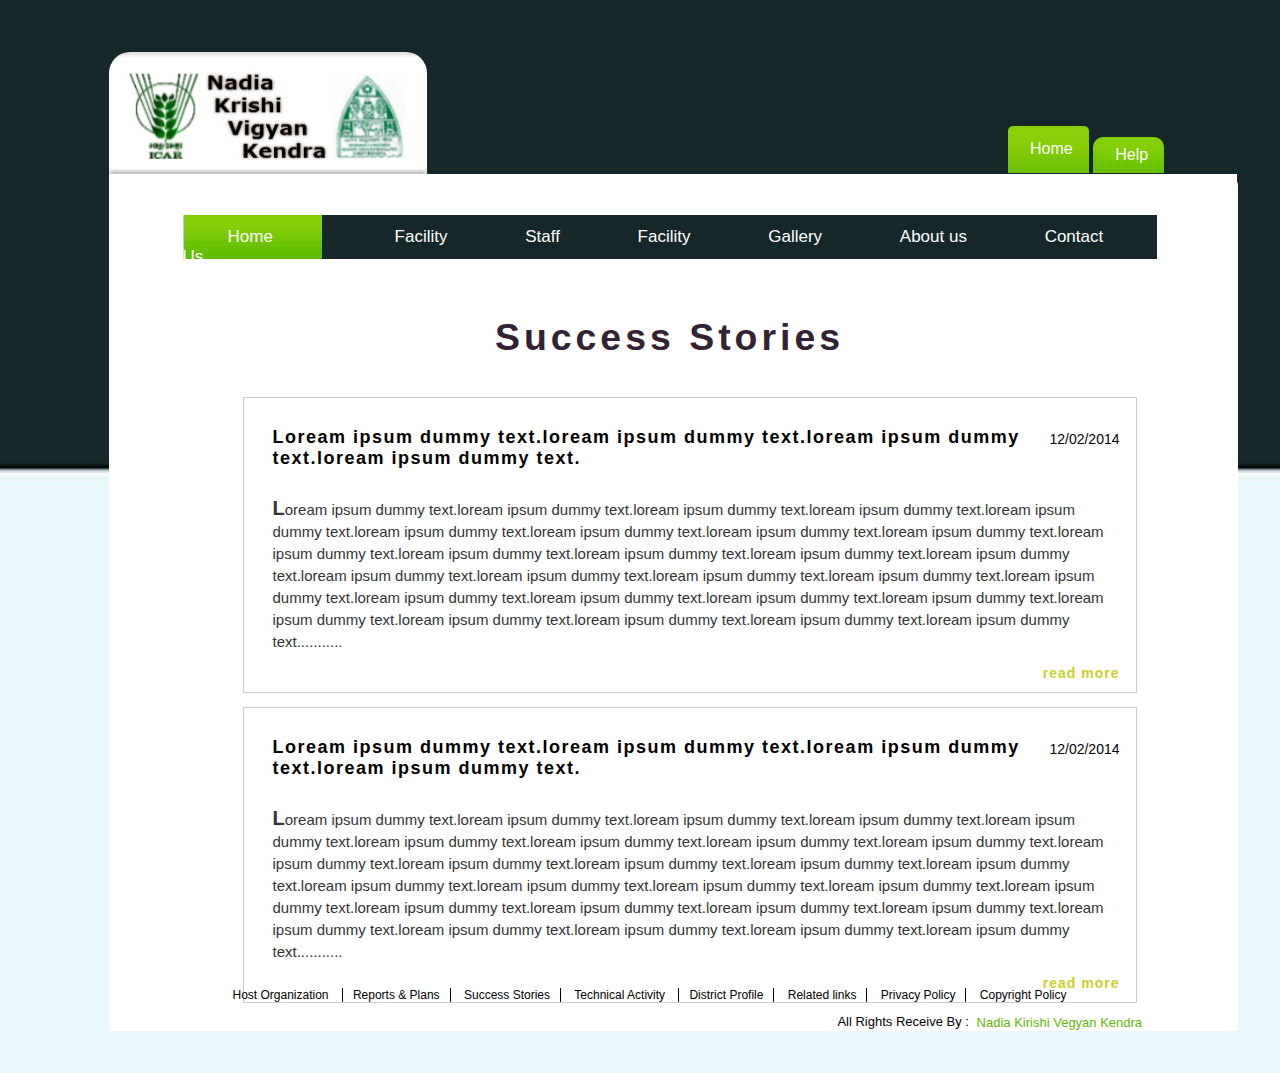
<file: html/success_story.html>
<html>
<head>
<title>
Nadia Kirishi Vighyan Kendra:Home Page
</title>
<link rel="stylesheet" type="text/css" href="../css/style.css">
</head>
<body>
<div class="wraper">
<div class="header">
<img class="logo" alt="no Image" src="../images/final_logo.jpg"/>
<div class="contact_tab">
<ul>
<li >
<a class="tab_active" href="#">Home</a>
</li>
<li >
<a class="tab_deactive" href="#">Help</a>
</li>
</ul>
</div>
</div>
<div class="lower_body" >
<div class="nav">

<ul>
<li><a href="#" class="active">
Home
</a></li>
<li><a href="#">
 Facility
</a></li>
<li><a href="#">
Staff
</a></li>
<li><a href="#">
Facility
</a></li>
<li><a href="#">
Gallery
</a></li>
<li><a href="#">

About us
</a></li>
<li style="padding-right: 50px;"><a href="#">
Contact Us
</a></li>
</ul>
</div>

<div  class="contact_body">
<div class="success_body">
<div class="heading_staff">
<h3>Success Stories</h3>
</div>
<div class="success_list">

<ul>
<li>
<div class="success_item_body">
<div class="success_item_header" style="border-top: none;">
<div class="success_item_heading"style="border-top: none;">
Loream ipsum dummy text.loream ipsum dummy text.loream ipsum dummy text.loream ipsum dummy text.
</div>
<div class="success_time_stamp">
12/02/2014
</div>
</div>
<div class="success_item_body_low">
<div class="success_item_body_text" style="border-top: none;">

Loream ipsum dummy text.loream ipsum dummy text.loream ipsum dummy text.loream ipsum dummy text.loream ipsum dummy text.loream ipsum dummy text.loream ipsum dummy text.loream ipsum dummy text.loream ipsum dummy text.loream ipsum dummy text.loream ipsum dummy text.loream ipsum dummy text.loream ipsum dummy text.loream ipsum dummy text.loream ipsum dummy text.loream ipsum dummy text.loream ipsum dummy text.loream ipsum dummy text.loream ipsum dummy text.loream ipsum dummy text.loream ipsum dummy text.loream ipsum dummy text.loream ipsum dummy text.loream ipsum dummy text.loream ipsum dummy text.loream ipsum dummy text.loream ipsum dummy text.loream ipsum dummy text...........
</div>
<a href="#" class="read_more">
read more
</a>
</div>

</div>

</li>


<li>
<div class="success_item_body">
<div class="success_item_header" style="border-top: none;">
<div class="success_item_heading"style="border-top: none;">
Loream ipsum dummy text.loream ipsum dummy text.loream ipsum dummy text.loream ipsum dummy text.
</div>
<div class="success_time_stamp">
12/02/2014
</div>
</div>
<div class="success_item_body_low">
<div class="success_item_body_text" style="border-top: none;">

Loream ipsum dummy text.loream ipsum dummy text.loream ipsum dummy text.loream ipsum dummy text.loream ipsum dummy text.loream ipsum dummy text.loream ipsum dummy text.loream ipsum dummy text.loream ipsum dummy text.loream ipsum dummy text.loream ipsum dummy text.loream ipsum dummy text.loream ipsum dummy text.loream ipsum dummy text.loream ipsum dummy text.loream ipsum dummy text.loream ipsum dummy text.loream ipsum dummy text.loream ipsum dummy text.loream ipsum dummy text.loream ipsum dummy text.loream ipsum dummy text.loream ipsum dummy text.loream ipsum dummy text.loream ipsum dummy text.loream ipsum dummy text.loream ipsum dummy text.loream ipsum dummy text...........
</div>
<a href="#" class="read_more">
read more
</a>
</div>

</div>

</li>

</ul>
</div>


</div>

</div>

<div class="footer" style="position: relative; left: 0px; margin-top: 79px;bottom: 29px;">
<ul>
<li> <a href="#">Host Organization </a></li>
<li><a href="#">Reports & Plans</a></li>
<li><a href="#">Success Stories</a></li>
<li><a href="#">Technical Activity </a></li>
<li><a href="#">District Profile</a></li>
<li><a href="#">Related links</a></li>
<li><a href="#">Privacy Policy</a></li>
<li><a href="#">Copyright Policy</a></li>
</ul>
</div>
</div>
<div>

<div class="copyright" style="position:relative; float: right; right:175px; bottom: 29px;left: -175px; font-size: 13px;">
<div class="atteribute">
All Rights Receive By : 
</div>
<div class="value" style="position: relative; bottom: 14px;
left: 132px;">
&nbsp; Nadia Kirishi Vegyan Kendra
</div>
</div>
</div>
 
</body>
</html>
</file>
<file: css/style.css>
body{
background-image:url(../images/back.jpg);
 font-family: Arial, Helvetica, sans-serif;
}
.wraper{
margin-left: 8%;
padding:52px;
width:1024px;
background-color:white;
padding-top: 0px;
margin-top: 52px;
padding-bottom:0px;
}
.contact_body{
height:581px;

padding: 20px;
padding-bottom:50px;
}
.header{
padding-left: 20px;
padding-right: 20px;
background-color: #162729;
position: relative;
right: 52px;
width: 1092px;
}
.logo{
height: 122px;
width: 318px;
border-top-left-radius: 21px;
background-color: rgb(247, 247, 255);
border-top-right-radius: 21px;
position: relative;
right: 20px;
}
.tab{
float: right;
-webkit-margin-before: 73px;
-moz-margin-start: 72px;
margin-right: 57px;

}
.contact_tab{
float: right;
-webkit-margin-before: 72px;
-moz-margin-start: 72px;
margin-right: 57px;
}

.contact_tab, x:-moz-any-link, x:default{
position: relative;
top: 71px;
}
.active, x:-moz-any-link, x:default{
position: relative;
bottom: 1px;
}
.tab, x:-moz-any-link, x:default{
position: relative;
top: 71px;
}


.tab ul{
list-style-type: none;
height:50px;
}
.tab li{
display:inline;
}

.contact_tab ul{
list-style-type: none;
height:50px;
}
.contact_tab li{
display:inline;
}
.tab_active{
text-decoration: none;
padding: 16px;
padding-left: 22px;
padding-top: 14px;

border-top-left-radius: 5px;
border-top-right-radius: 5px;
background-image:url(../images/tab_active.jpg);
}
.tab a{
color: #fff;

}

.contact_tab a{
color: #fff;

}
.tab_deactive{
background-image:url(../images/nav_active.jpg);
text-decoration: none;
padding: 16px;
padding-left: 22px;
padding-top: 9px;
background-color: red;
border-top-left-radius: 10px;
border-top-right-radius: 10px;
padding-bottom: 10px;
position: relative;
top: 6px;
}
.nav{
height: 44px;
background-color: #ccc;
background-image:url(../images/nav.jpg);

color: #fff;
}
.nav ul{
list-style-type: none;
position: relative;
top: 12px;
padding-left: 0px;
}
.nav li{
display: inline;
padding-right: 73px;
font-size: 17px;

}
.nav a{
text-decoration: none;
color: #fff;
}
.lower_body{
position: relative;
bottom: 1px;
left: 21.4px;
 width: 974px;
border-top-right-radius: 10;
background-color: #fff;
padding-top: 25px;
top:0px;
padding-right: 81px;
border-top-right-radius: 12px;

}
.active{
background-color: green;
padding-top: 12px;
padding-left: 44px;
padding-bottom: 13px;
padding-right: 44px;
border-left: 1px solid #ccc;
background-image:url(../images/nav_active.jpg);
}
.left_list{
width: 285px;
padding-bottom: 5px;
background-image:url(../images/sidebar.jpg);
}

.left_list a{
text-decoration: none;
color: #fff;
letter-spacing: 1px;
}
.left_list li{
padding-bottom: 10px;
border-bottom: 1px solid #BB5;
list-style-type: square;
color: #fff;
padding-top: 8px;
}
.left_list li:last-child{
border-bottom: none;

}
.left_list ul{
position: relative;
right: 9px;
top: 12px;

}
.slider img{
width: 686px;
float: right;
position: relative;
bottom: 325px;
height: 324px;
border: double #ccc 1px;
}
.low_body_left{
width: 285px;
padding-top: 24px;
font-size: 23px;
font-weight: 600;
}
.low_body_left ul{
position: relative;
right: 21px;
list-style-image: url('../images/plus.png');
margin-bottom: 10px;
}
.low_body_left a{
color: #8bcf04;
font-size: 16px;
letter-spacing: 1px;
}
.time_date{
font-size: 12px;
margin-top: 6px;
}
.low_body_left li{
border-bottom: 1px solid #001;
padding-bottom: 10px;
margin-bottom: 15px;
}
.read_more{
float: right;
font-size: 12px;
text-decoration: underline;
}
.low_body_left li:last-child{
border: none;
margin-bottom: 3px;
}
.search_box{
margin-top: 60px;
padding: 25px;
background-color: green;
color: #fff;
border: 2px solid #CCC9C9;
border-radius: 3px;
background-image: url(../images/search.jpg);
}
.search_box_heading1{
margin-top: 8px;
font-size: 18px;
font-weight: 100;
}
.search_box  [type="text"]{
padding: 2px;
width: 192px;
}
.search_box [type="submit"]{
background-color: #000;
color: #fff;
border: none;
height: 24px;
position: relative;
right: 8px;
}
.low_body_welcome  img {
height: 292px;
border: solid 1px #ccc;
border-radius: 2px;
padding: 2px;
background-color: #fff;
width: 270px;
float: left;

}
.low_body_welcome{
width: 669px;
float: right;
position: relative;
bottom: 692px;
padding-right: 18px;
border: solid 1px #ccc;
padding: 19px;
border-radius: 3px;
}
.low_body_welcome_content{
width: 331px;
float: right;
margin-right: 7px;
}

.low_body_welcome_heading{
font-size: 39px;
font-weight: 600;
}
.low_body_welcome_subheading{
position: relative;
bottom: 7PX;
left: 6px;
font-size: 22px;
color: #8bcf04;

}
.low_body_welcome_subheading1{
margin-top: 5px;
font-size: 15px;
line-height: 20px;
margin-bottom: 12px;

padding-left: 10PX;
color: #8bcf04;

}
.low_body_welcome_body{
line-height: 22px;
padding-left: 10px;
}
.low_body_welcome_content [type="button"]{
float: right;
border-radius: 3px;
border: none;
padding: 4px;
width: 50px;
color: #fff;
background-color: #62b806;
}
.slider_wraper{
margin-bottom: 26px;
}
.para1{
position: relative;
left: 300PX;
bottom: 317PX;
width: 332px;
}
.para1_heading{
padding: 8px;
background-color: #253d3d;
width: 286px;
font-weight: 600;
color: #fff;
letter-spacing: 1px;
font-size: 20px;
padding-left: 10px;
}
.para1_subject{
margin: 10px 0px 10px 2px;
font-size: 18px;
color: #8bcf04;
}
.para1_body::first-letter{
font-size: 25px;
letter-spacing: 1px;
}
.para1_body{
line-height: 23px;
margin-left: 2px;
color: #340;
}
.para1 input[type="button"]{
float: right;
background-color: #61c404;
border: none;
font-weight: 600;
padding: 3px;
border-radius: 5px;
width: 49px;
height: 24px;
color:#fff;
}
.para1_body ul{

}

.para1_body li{
margin-bottom: 11px;
list-style-type: square;
color: #62b806;
}
.copyright{
position: relative;
float: right;
bottom: 554px;
left: 518px;
}
.value{
position: relative;
bottom: 19px;
left: 155px;
color: #62b806;
}
.footer{
position: relative;
bottom: 67px;
font-size: 12px;
left: 95px;

}
.footer ul{

}
.footer li{
display: inline;
list-style-type:none;
border-right: 1px solid #000;
padding-right:10px;
padding-left:10px; 
}

.footer li:last-child{
border-right: none;
}

.footer a{
text-decoration:none;
color:#000;
}
.contact_left{
float: left;
width: 500px;
}
.contact_right{
float: right;
width: 270px;
margin-top: 26px;
}
.no_att{
display: inline;
line-height: 29px;
font-weight: 600;
letter-spacing: 1.5px;
color: #333;
}
.no{
display: inline;
margin-left: 6px;
}
.contact_address{
margin-bottom: 32px;
}
.contact_heading{
font-size: 25px;
font-weight: 600;
margin-bottom: 8px;
letter-spacing: 1px;
}
.contact_add_text{
line-height: 25px;
color: #33314B;
text-shadow: 0.6px 0.5px 1px #333;
}
.contact_left h2{
display: inline;
font-weight: 200;
}
.contact_left  input[type="text"]{
position: relative;
bottom: 3px;
height: 36px;
width: 293px;
border-radius: 5px;
font-size: 21px;
font-weight: 700;
color: #595855;
border: 1px solid #ccc;
background-color:#f5f5f5;
}

.contact_name{

    margin-bottom: 30px;

}
.contact_name h2{
font-size: 21px;
letter-spacing: 1px;
}
.contact_name  textarea{
position: relative;
left: 80px;
border-radius: 5px;
font-size: 13px;
font-weight: 600;
top: 8px;
border: 1px solid #ccc;
background-color:#f5f5f5;

}
.contact_left input[type="submit"]{
position: relative;
top: 8px;
left: 200px;
height: 31px;
width: 69px;
font-weight: 600;
border-radius: 3px;
border: 0px;
color: #FFFFFF;
font-size: 14px;
font-weight: bold;
padding: 6px;
cursor: pointer;
background: rgba(248,80,50,1);
background: -moz-linear-gradient(top, rgba(248,80,50,1) 0%, rgba(241,111,92,1) 50%, rgba(246,41,12,1) 51%, rgba(240,47,23,1) 71%, rgba(231,56,39,1) 100%);
background: -webkit-gradient(left top, left bottom, color-stop(0%, rgba(248,80,50,1)), color-stop(50%, rgba(241,111,92,1)), color-stop(51%, rgba(246,41,12,1)), color-stop(71%, rgba(240,47,23,1)), color-stop(100%, rgba(231,56,39,1)));
background: -webkit-linear-gradient(top, rgba(248,80,50,1) 0%, rgba(241,111,92,1) 50%, rgba(246,41,12,1) 51%, rgba(240,47,23,1) 71%, rgba(231,56,39,1) 100%);
background: -o-linear-gradient(top, rgba(248,80,50,1) 0%, rgba(241,111,92,1) 50%, rgba(246,41,12,1) 51%, rgba(240,47,23,1) 71%, rgba(231,56,39,1) 100%);
background: -ms-linear-gradient(top, rgba(248,80,50,1) 0%, rgba(241,111,92,1) 50%, rgba(246,41,12,1) 51%, rgba(240,47,23,1) 71%, rgba(231,56,39,1) 100%);
background: linear-gradient(to bottom, rgba(248,80,50,1) 0%, rgba(241,111,92,1) 50%, rgba(246,41,12,1) 51%, rgba(240,47,23,1) 71%, rgba(231,56,39,1) 100%);
filter: progid:DXImageTransform.Microsoft.gradient( startColorstr='#f85032', endColorstr='#e73827', GradientType=0 );
}
.conatct_heading{
position: relative;
left: 0px;
padding-bottom: 20px;
padding-top: 20px;
font: status-bar;
font-size: 30px;
line-height: 34px;
font-weight: 600;
}

.contact_name  textarea, x:-moz-any-link, x:default{
position: relative;
left: 80px;
border-radius: 5px;
font-size: 13px;
font-weight: 600;
top: 8px;
border: 1px solid #ccc;
}

#query{
    position: RELATIVE;
    bottom: 1px;
}
#query , x:-moz-any-link, x:default{
position: relative;
bottom: 1px;
}
.heading{
position: relative;
bottom: 1px;
text-align: center;
margin-top: 5px;
font-weight: 600;
font-size: 36PX;
margin-bottom: 27px;
letter-spacing: 4px;
text-shadow: 2px 3px 1px #CCC;
}
.frame > img {
height: 305px;
width: 938px;
border-top-left-radius: 50px;
border-bottom-right-radius: 50px;
margin-bottom: 23px;
box-shadow: 6px 5px 15px #333;
}
.about_body{
margin-top: 10px;
line-height: 22px;
letter-spacing: 0.9px;
}

.about_body::first-letter{
font-weight: 600;
font-size: 26px;
letter-spacing: 3px;
line-height: 21px;
}
.heading_staff{
text-align: center;
font-size: 32px;
color: #323;
margin-bottom: 37px;
margin-top: 12px;
letter-spacing: 4px;
}
.staff_image{
width: 121px;
height: 126px;
border-radius: 4px;
border-style: double;
border-color: #CCC;
border-width: 6px;
background-color: #EDE;
float: left;
}
.staff_designetaion{
float: left;
margin-left: 0px;
}
.staff_designetaion ul{
list-style-type:none;
}
.staff_item{
border: 1px dashed #333;
height: 154px;
border-left: none;
border-right: none;
border-top: none;
padding-top: 15px;
font-size: 20px;
}
 #first_staff_item{
border-top: 1px dashed #333;
} 


.staff_item_attr{
float: left;
font-weight: 600;
color: #333;
letter-spacing: 1.5px;
}
.staff_item_value{
float: left;
position: relative;
left: 20px;
letter-spacing: 1px;
}
.staff_designetaion li{
line-height: 31px;
}
.success_list li{
list-style-type: none;
border: 1.5px solid #CCC;
float: left;
border-top: none;
}

.success_list li :first-child{
border-top:1.5px solid #CCC ;
}
.success_time_stamp{
margin-top: 17px;
font-size: 14px;
float: right;
}
.success_item_heading{
margin: 13px;
font-size: 18px;
font-weight: 600;
width: 758px;
float: left;
letter-spacing: 1.5px;

}

.success_item_body{
padding: 16px;
}
.success_item_header{
height: 83px;
border-top: none;
}
.success_item_body_text{
float: left;
line-height: 22px;
margin-left: 13px;
font-size: 15px;
color: #333;
}

.success_item_body_text::first-letter{
font-size: 20px;
font-weight:600;
}
.read_more{
float: right;
text-decoration: none;
padding-bottom: 11px;
margin-top: 12px;
font-size: 14px;
color: #CCCF2C;
font-weight: 600;
letter-spacing: 1px;
}
.short_by{
float: right;
position: relative;
top: 27px;
}


.heading_report>h2{
float: left;
}

.short_by > h3{
display: inline;
font-size: 17px;
font-weight: 100;
}
.short_by> select{
margin-left: 14px;

}

.mid_panel{
position: relative;
top: 71px;

}
.mid_panel [type="text"]{

float: left;
height: 25px;
border: 1.5px #CCC solid;
border-radius: 2px;
padding: 10px;
position: relative;
right: 181px;
bottom: 11px;
}

.mid_panel input[type="image"] {
float: right;
height: 47px;
position: relative;
left: 176px;
bottom: 11px;
}

table{
position: relative;
top: 57px;
left: 14px;
border-collapse: separate;
border-radius:15px; border-spacing:0;
}

.contact_body > ol{
font-size: 18px;
color: #333;
}
.contact_body > ol:first-letter{
font-weight: 800;
font-size: 24px;
margin-right:2px;

}

.contact_body   li:before{
font-size:20px;
}
.contact_body   li{
margin-bottom: 14px;
}
th  select {font-weight: 800;}

thead{
color: #fff;
background-color: #303f4a;
}
thead tr{solid 1px #303f4a;}

th:first-child { border-radius:15px 0 0 0; border-left:none}
th:last-child{ border-radius:0 15px 0 0;border-right:none }

td{
text-align: center;
}

.tgl{
background-color:#ccc;
}
tr input[type="image"]{
height: 38px;
}
.heading_gell{
font-size: 41px;
padding: 10;
margin-top: 20px;
margin-bottom: 12px;
}
.description_gell{
font-size: 13px;
line-height: 21px;
}
.gall_content input[type="image"]
{
width: 179px;
height: 202px;
border: solid 1px #CCC;
border-radius: 5px;
}
.gall_content ul{
list-style-type: none;
display: inline;
float: left;
}
.gall_content{
margin-top: 47px;
}
.gall_content li{
margin-right: 20px;
display: inline;
}
.gall_content img{
opacity: 0.4;
filter: alpha(opacity=40);
position: absolute;
z-index: 1000;
height: 30px;
width: 179px;
margin-top: 174px;
margin-left: -184px;
}
.heading_albm{
font-size: 29px;
margin-bottom: 3px;
font-weight: 600;
}
.des_albm{
font-style: italic;
color: #333;
margin-left: 4px;
}
.albm_left_list{
float:left;
width: 200px;
position: relative;
right: 44px;
}
.pagination{
list-style-type: none;
}
.pagination li {
margin-bottom: 14px;
display: inline;
height: 40px;
background-color: #333;
overflow: hidden;
margin-right: 2px;
padding: 5px;
color: white;
cursor: pointer;
border: 1px solid #CCC;
border-radius: 3px;
}
.contact_body li{
list-style-type: none;
}
.list_albm input[type="image"]{
height: 106px;
width: 91px;
border-radius: 2px;
border: 2px solid #333;
float: left;
margin-right: 11px;
}

.list_albm li{
display: inline;
float: left;
}
.list_albm{
width: 213px;
}

.view_image img{
float: right;
height: 500PX;
}
.right_view{
background-color: #CCC;
float: right;
padding: 20px;
position: relative;
top: 12px;
}
.previous{
float: right;
position: relative;
bottom: 18px;
right: 12px;
cursor: pointer;
}
.view_footer{
height: 61px;
overflow: hidden;
float: right;
position: relative;
right: 501px;
padding-top: 25px;
line-height: 28px;
}
.next{
padding-left: 7px;
cursor: pointer;
}
.button_album{
font-weight: 600;
letter-spacing: 1.5px;
color: #333;
text-shadow: 1px 1px white;
}
.img_name{
font-size: 20px;
}
</file>
